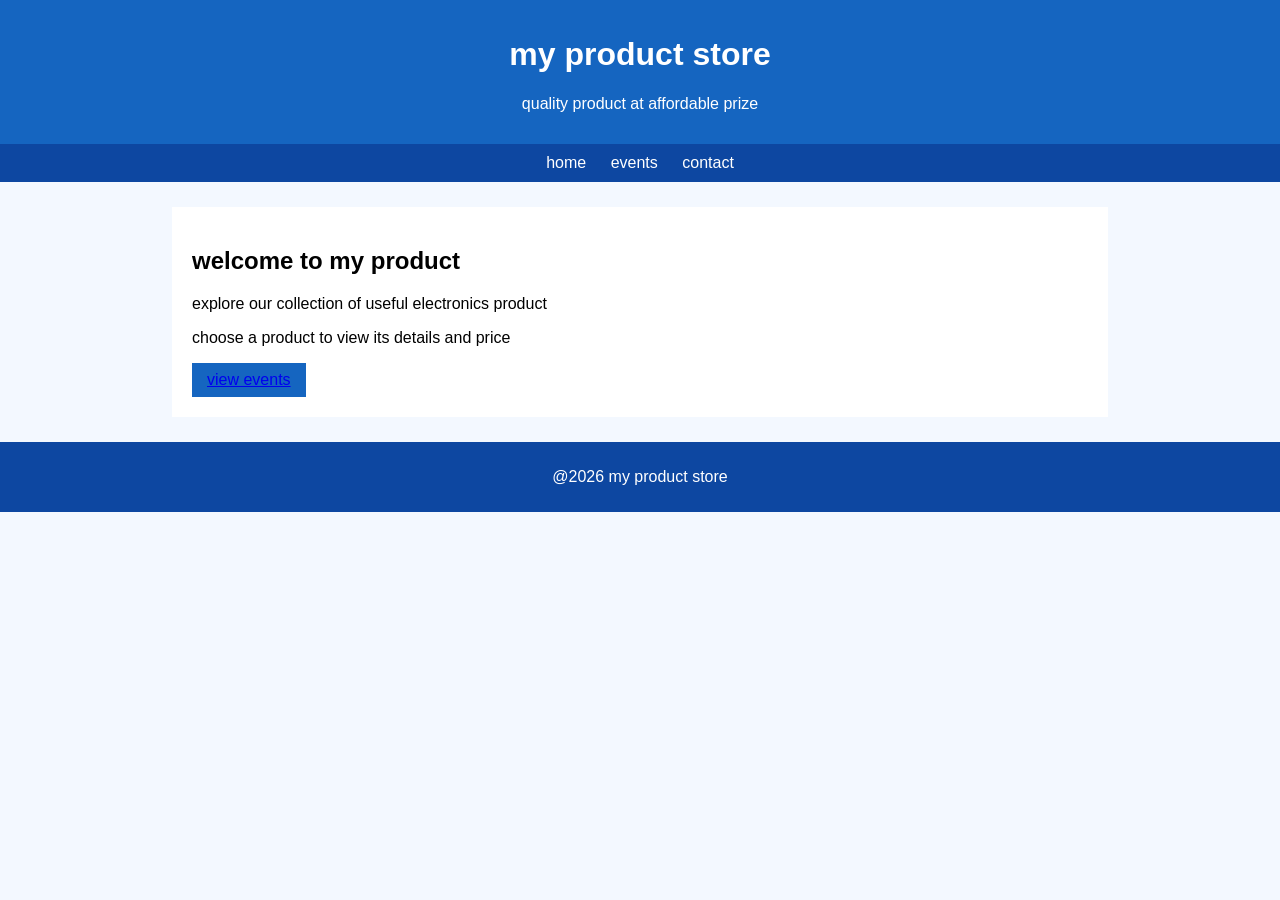
<file: index.html>
<!DOCTYPE html>
<html">
<head>
    <title>product catalog</title>
    <link rel="stylesheet" href="style.css">
</head>
<body>
    <header>
        <h1>my product store</h1>
        <p>quality product at affordable prize</p>
    </header>
    <nav>
        <a href="index.html">home</a>
        <a href="product.html">events</a>
        <a href="contact.html">contact</a>
    </nav>
    <div class="content">
        <h2>welcome to my product</h2>
        <p>explore our collection of useful electronics product</p>
        <p>choose a product to view its details and price</p>
        <a class="button" href="product.html">view events</a>
    </div>
    <footer>
        <p>@2026 my product store</p>
    </footer>
</body>
</html>
</file>
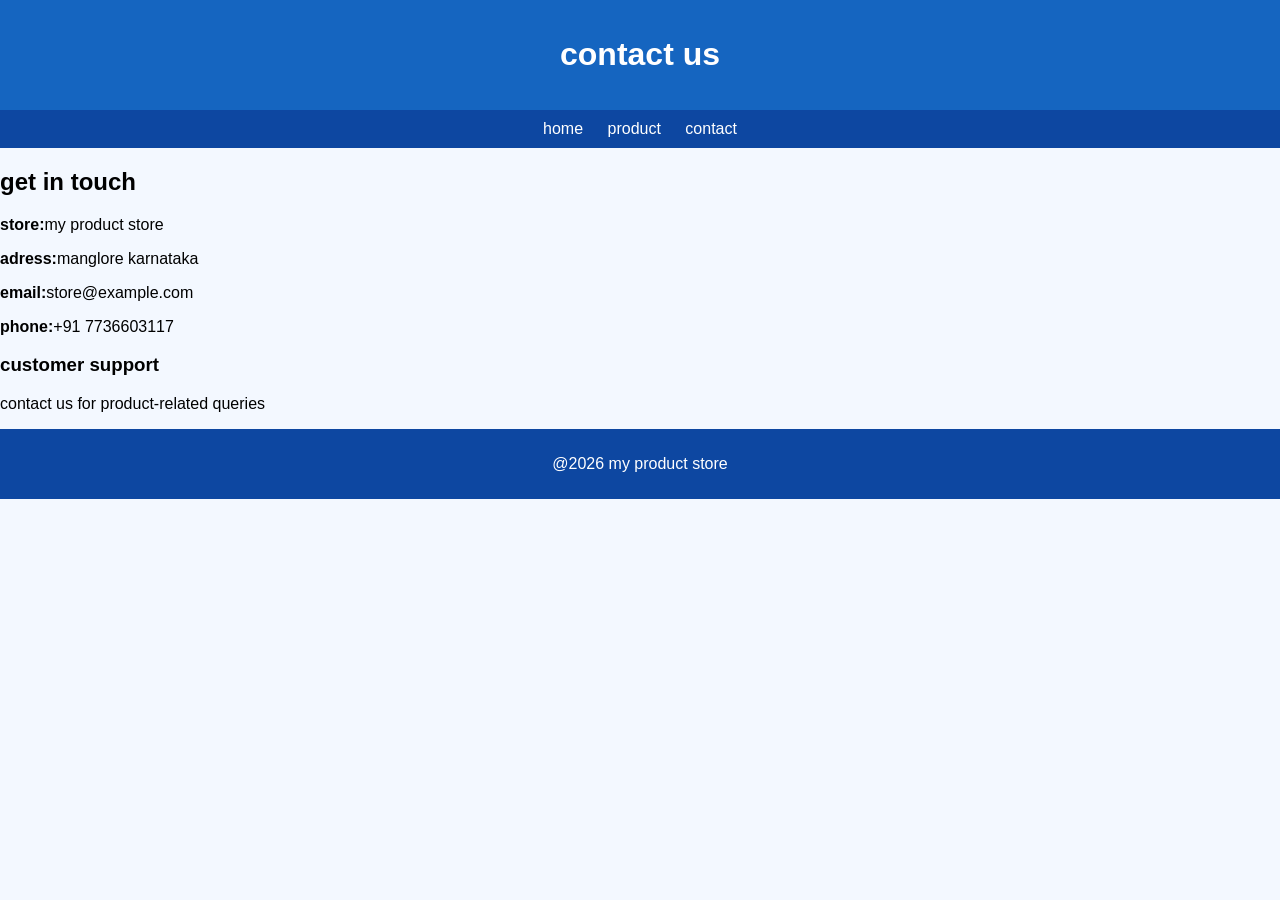
<file: contact.html>
<!DOCTYPE html>
<html>
<head>
    <title>contact</title>
    <link rel="stylesheet" href="style.css">
</head>
<body>
    <header>
        <h1>contact us</h1>
    </header>
    <nav>
        <a href="index.html">home</a>
        <a href="product.html">product</a>
        <a href="contact.html">contact</a>
    </nav>
    <div class="contact">
        <h2>get in touch</h2>
        <p><b>store:</b>my product store</p>
        <p><b>adress:</b>manglore karnataka</p>
        <p><b>email:</b>store@example.com</p>
        <p><b>phone:</b>+91 7736603117</p>
        <h3>customer support</h3>
        <p>contact us for product-related queries</p>
    </div>
    <footer>
        <p>@2026 my product store</p>
    </footer>
</body>
</html>
</file>
<file: style.css>
body
{
    margin: 0;
    font-family: arial;
    background-color: #f3f8ff;
}
header
{
    text-align: center;
    background-color: #1565c0;
    color: white;
    padding: 15px;
}
nav
{
    text-align: center;
    background-color: #0d47a1;
    padding: 10px;
}
nav a
{
    color: white;
    text-decoration: none;
    margin: 10px;
}
.content
{
    width: 70%;
    margin: 25px auto;
    padding: 20px;
    background-color: white;
}
.product
{
    margin: 15px 0;
    height: 100px;
    object-fit: cover;
}
.button
{
   display: inline-block;
   padding: 8px 15px;
   background-color: #1565c0;
}
footer
{
    text-align: center;
    padding: 10px;
    background-color: #0d47a1;
    color: white;
}
</file>
